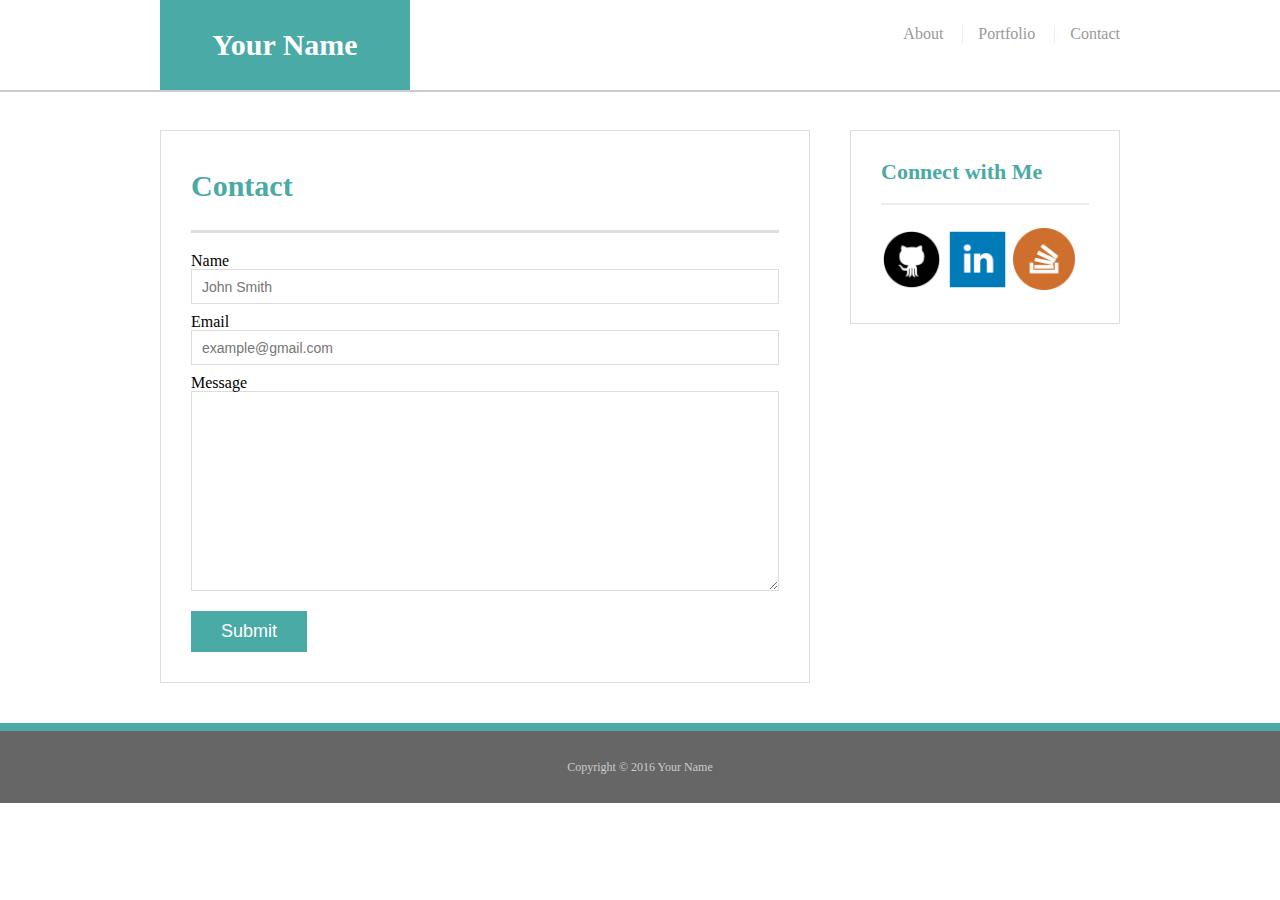
<file: contact.html>
<!doctype html>
<html lang="en-us">

<head>
  <meta charset="UTF-8">
  <meta name="viewport" content="width=device-width, initial-scale=1.0">
  <title>Contact | Jonathan Patiag</title>
  <link rel="stylesheet" type="text/css" href="assets/css/reset.css">
  <link rel="stylesheet" type="text/css" href="assets/css/style.css">
</head>

<body>
  <header id="masthead">
    <div class="container">
      <a href="index.html" id="logo">Your Name</a>
      <nav>
        <a href="index.html">About</a>
        <a href="portfolio.html">Portfolio</a>
        <a href="contact.html">Contact</a>
      </nav>
  </header>
  </div>
  <div id = "wrapper">
  <div id="main-container" class="container">
    <section class="main-section">
      <h1>Contact</h1>

      <form id="contact-form">
        <ul>
          <li>
            <label for="name">Name</label>
            <input type="text" id="name" name="name" placeholder="John Smith" required="required">
          </li>
          <li>
            <label for="email">Email</label>
            <input type="email" id="email" name="email" placeholder="example@gmail.com" required="required">
          </li>
          <li>
            <label for="message">Message</label>
            <textarea id="message" name="message" required="required"></textarea>
          </li>
        </ul>
        <input type="submit">
      </form>

    </section>

    <section class="sidebar">
      <div id="connect">
        <h2>Connect with Me</h2>

       <a href="#"><img src="assets/images/if_github_circle_black_107161.png" class="social" alt="GitHub" /></a>
        <a href="#"><img src="assets/images/if_linkedin_square_color_107091.png" class="social" alt="LinkedIn" /></a>
        <a href="#"><img src="assets/images/if_stackoverflow_287529.png" class="social" alt="Stack Overflow" /></a>
      </div>
    </section>
  </div>

  <footer>
    <div class="container">
      Copyright &copy; 2016 Your Name
    </div>
  </footer>
</body>

</html>
</file>
<file: assets/css/style.css>
/body {
  font-family: Arial, "Helvetica Neue", Helvetica, sans-serif;
  font-size: 18px;
  line-height: 34px;
  color: #777;
  background: url("../images/concrete_seamless.png");
}

* {
  box-sizing: border-box;
}

/* general */


.container {
  width: 100%;
  max-width: 960px;
  margin: 0 auto;
  clear: both;
}

h1,
h2,
h3,
p {
  margin-bottom: 20px;
}

p:last-child {
  margin-bottom: 0;
}

h1,
h2,
h3 {
  font-family: Georgia, Times, "Times New Roman", serif;
  font-weight: 700;
  color: #4aaaa5;
}

h1 {
  padding-bottom: 20px;
  font-size: 30px;
  line-height: 49px;
  border-bottom: 3px solid #ddd;
}

h2,
h3 {
  font-size: 22px;
}

/* header */

#masthead {
  position: fixed;
  z-index: 99;
  width: 100%;
  margin: 0 0 30px;
  overflow: auto;
  color: #fff;
  background: #fff;
  border-bottom: 2px solid #ccc;
}

#logo {
  float: left;
  width: 250px;
  height: 90px;
  font-family: Georgia, Times, "Times New Roman", serif;
  font-size: 30px;
  font-weight: 700;
  line-height: 90px;
  color: #fff;
  text-align: center;
  text-decoration: none;
  background: #4aaaa5;
}

nav {
  float: right;
  margin-top: 25px;
}

nav a {
  display: inline-block;
  padding-left: 15px;
  margin-left: 15px;
  line-height: 18px;
  color: #999;
  text-decoration: none;
  border-left: 1px solid #efefef;
}

nav a:first-child {
  border-left: 0 none;
}

/* footer */

footer {
  padding: 30px 0;
  clear: both;
  font-size: 12px;
  color: #fff;
  color: #ccc;
  text-align: center;
  background: #666;
  border-top: 8px solid #4aaaa5;
}

/* sidebar */

.sidebar {
  float: right;
  width: 100%;
  max-width: 270px;
  padding: 30px;
  margin-bottom: 20px;
  background: #fff;
  border: 1px solid #ddd;
}

h3,
.sidebar h2 {
  padding-bottom: 20px;
  margin-bottom: 15px;
  line-height: 22px;
  border-bottom: 2px solid #eee;
}

.social {
  width: 62px;
  height: 62px;
  margin-top: 8px;
  margin-right: 5px;
}

.social:last-child {
  margin-right: 0;
}

/* main */

#main-container {
  padding-top: 130px;
}

.main-section {
  float: left;
  width: 100%;
  max-width: 650px;
  padding: 30px;
  margin: 0 0 40px;
  background: #fff;
  border: 1px solid #ddd;
}

/* portfolio page */

.work {
  position: relative;
  float: left;
  width: 274px;
  margin: 20px 0 25px;
  overflow: auto;
}

.work:nth-child(even) {
  margin-right: 40px;
}

.work img {
  width: 100%;
  border: 0 none;
  opacity: 0.8;
}

.work h3 {
  position: absolute;
  bottom: 20px;
  width: 100%;
  padding: 15px;
  margin-bottom: 0;
  font-weight: 300;
  line-height: 30px;
  color: #fff;
  text-align: center;
  background: #4aaaa5;
  border-bottom: 0;
}

.auth-image {
  float: left;
  width: 200px;
  height: auto;
  margin-top: 10px;
  margin-right: 25px;
}

/* contact page */

#contact-form ul {
  margin-bottom: 20px;
}

#contact-form li {
  margin-bottom: 10px;
}

label,
input[type=text],
input[type=email],
textarea {
  display: block;
  width: 100%;
}

input[type=text],
input[type=email],
textarea {
  height: 35px;
  padding: 0 10px;
  font-size: 14px;
  border: 1px solid #ddd;
}

textarea {
  height: 200px;
}

input[type=submit] {
  padding: 10px 30px;
  font-size: 18px;
  color: #fff;
  cursor: pointer;
  background: #4aaaa5;
  border: 0 none;
}

@media screen and (max-width: 768px) {
  .sidebar{
    clear:both;
    width:max-width;
    max-width:768px;
  }

@media screen and (max-width: 640px) {

  nav {
    clear:both;
    width:100%;
    text-align:center;
  }
  nav a{
    clear:both;
    width:max-width;
    max-width:640px;
    margin:auto;
  }

  #masthead{
    position:static;
    clear:both;
    width:640px;
    margin:auto;
  }
  #logo{
    clear:both;
    width:640px;
    margin:auto;
  }

  .sidebar{
    clear:both;
    width:max-width;
    max-width:768px;
    margin: auto;
  }
</file>
